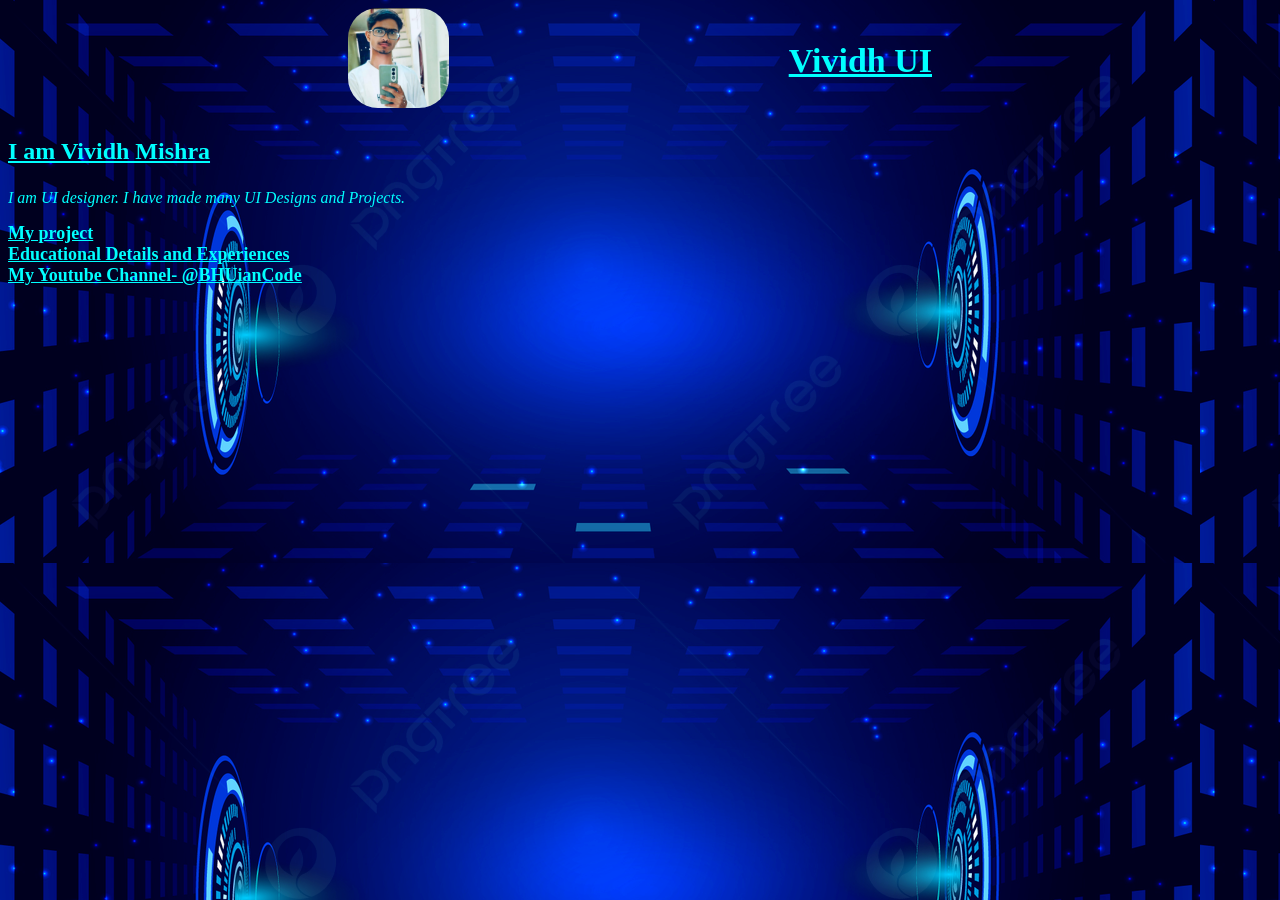
<file: Index.html>
<!DOCTYPE html>
<html lang="en">
<head>
    <meta charset="UTF-8">
    <title>Vividh UI</title>
    <meta name="viewport" content="width= device-width, initial-scale= 1.0">
    <link rel="stylesheet" href="Style.css">
</head>
<body style="background-image: url('bgimg.jpg'); height: 400px; color: cyan">
    <div class="header">
        <img src="Mainimage.jpg" id="Mainimg">
        <p id="Title"><u><b>Vividh UI</b></u></p>
    </div>
    
    <div class="About">
        <p id="Abouthead"><b><u>I am Vividh Mishra</u></b></p>
        <p><i>I am UI designer. I have made many UI Designs and Projects.</i></p>
        <a href="Project.html" class="a" style="color: cyan;"><b><u>My project</u></b></a><br>
        <a href="Education.html" class="a" style="color: cyan;"><b><u>Educational Details and Experiences</u></b></a><br>
        <a href="https://youtube.com/@bhuiancode?si=fxfTqrorYkkzulXC" class="a" style="color: cyan;"><b><u>My Youtube Channel- @BHUianCode</u></b></a><br>
     </div>
     
     <div>
         
     </div>
</body>
</html>
</file>
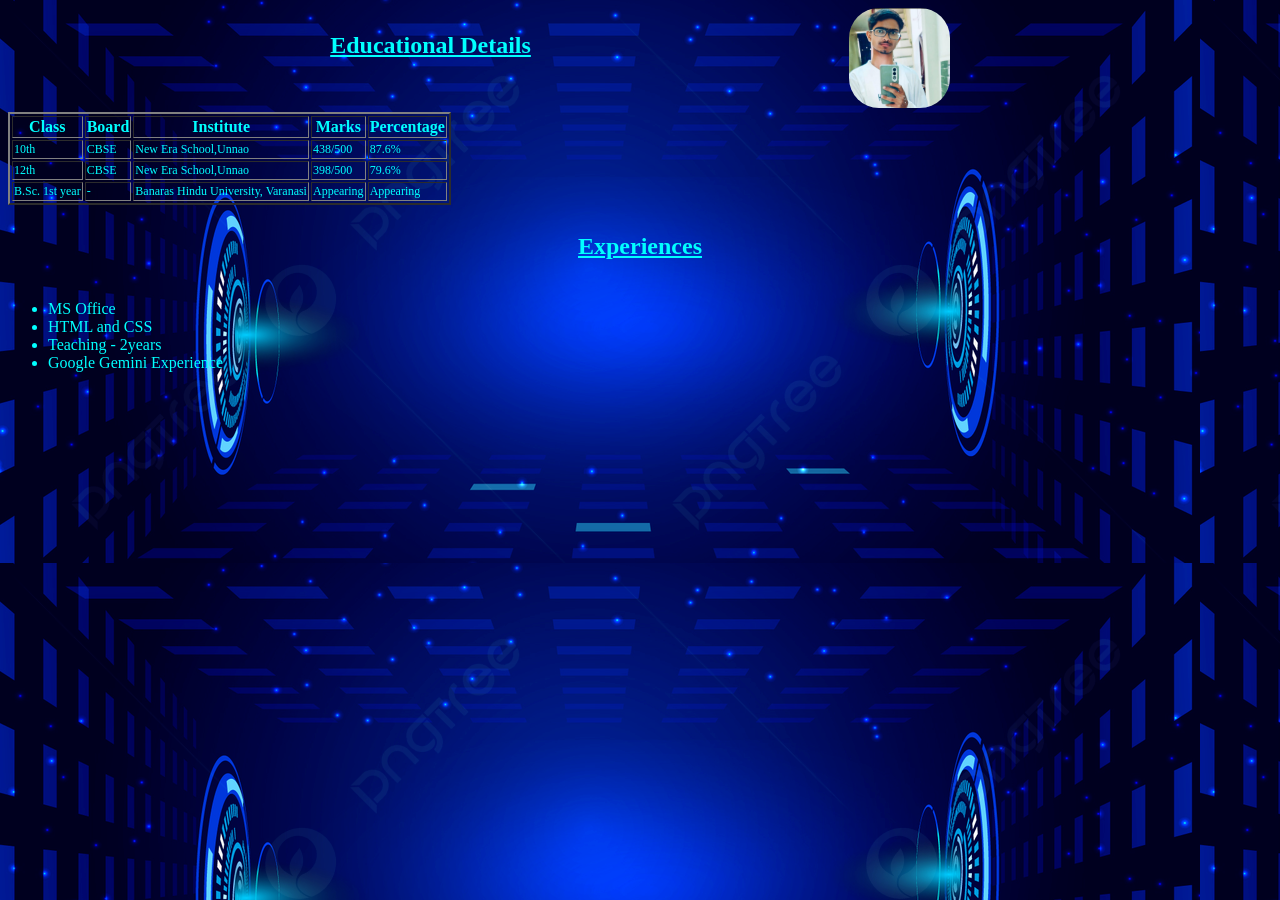
<file: Education.html>
<!DOCTYPE html>
<html lang="en">
<head>
    <meta charset="UTF-8">
    <title>Education- Vividh UI</title>
    <link rel="stylesheet" href="Style.css">
    <meta name="viewport" content="width= device-width, initial-scale= 1.0">
</head>
<body style="background-image: url('bgimg.jpg'); height: 400px; color: cyan">
    <div class="project">
        <p id="Abouthead"><b><u>Educational Details</u></b></p>
        <img src="Mainimage.jpg" id="Mainimg">
    </div>
    
    <div>
        <table border="2px">
            <tr>
                <th>Class</th>
                <th>Board</th>
                <th>Institute</th>
                <th>Marks</th>
                <th>Percentage</th>
            </tr>
            <tr>
                <td class="td">10th</td>
                <td class="td">CBSE</td>
                <td class="td">New Era School,Unnao</td>
                <td class="td">438/500</td>
                <td class="td">87.6%</td>
            </tr>
            <tr>
                <td class="td">12th</td>
                <td class="td">CBSE</td>
                <td class="td">New Era School,Unnao</td>
                <td class="td">398/500</td>
                <td class="td">79.6%</td>
            </tr>
            <tr>
                <td class="td">B.Sc. 1st year</td>
                <td class="td">-</td>
                <td class="td">Banaras Hindu University, Varanasi</td>
                <td class="td">Appearing</td>
                <td class="td">Appearing</td>
            </tr>
        </table>
    </div>
    
    <div class="project">
        <p id="Abouthead"><b><u>Experiences</u></b></p>
    </div>
    
    <ul>
        <li>MS Office</li>
        <li>HTML and CSS</li>
        <li>Teaching - 2years</li>
        <li>Google Gemini Experience</li>
    </ul>
</body>
</html>
</file>
<file: Style.css>
.header{
    display: flex;
    justify-content: space-evenly;
    align-item: center;
}

#Mainimg{
    height: 100px;
    border-radius: 30px;
}

#Title{
    font-size: 34px;
    font-family: Times New Roman, Times, serif;
    color: cyan;
}

#Abouthead{
    font-size: 24px;
}

.project{
    display: flex; 
    justify-content: space-evenly;
    margin:4px;    
}

.Img{
    width: 48%;
    height: 300px;
}

.a{
    font-size: 18px;
}

.td{
    font-size: 12px;
}
</file>
